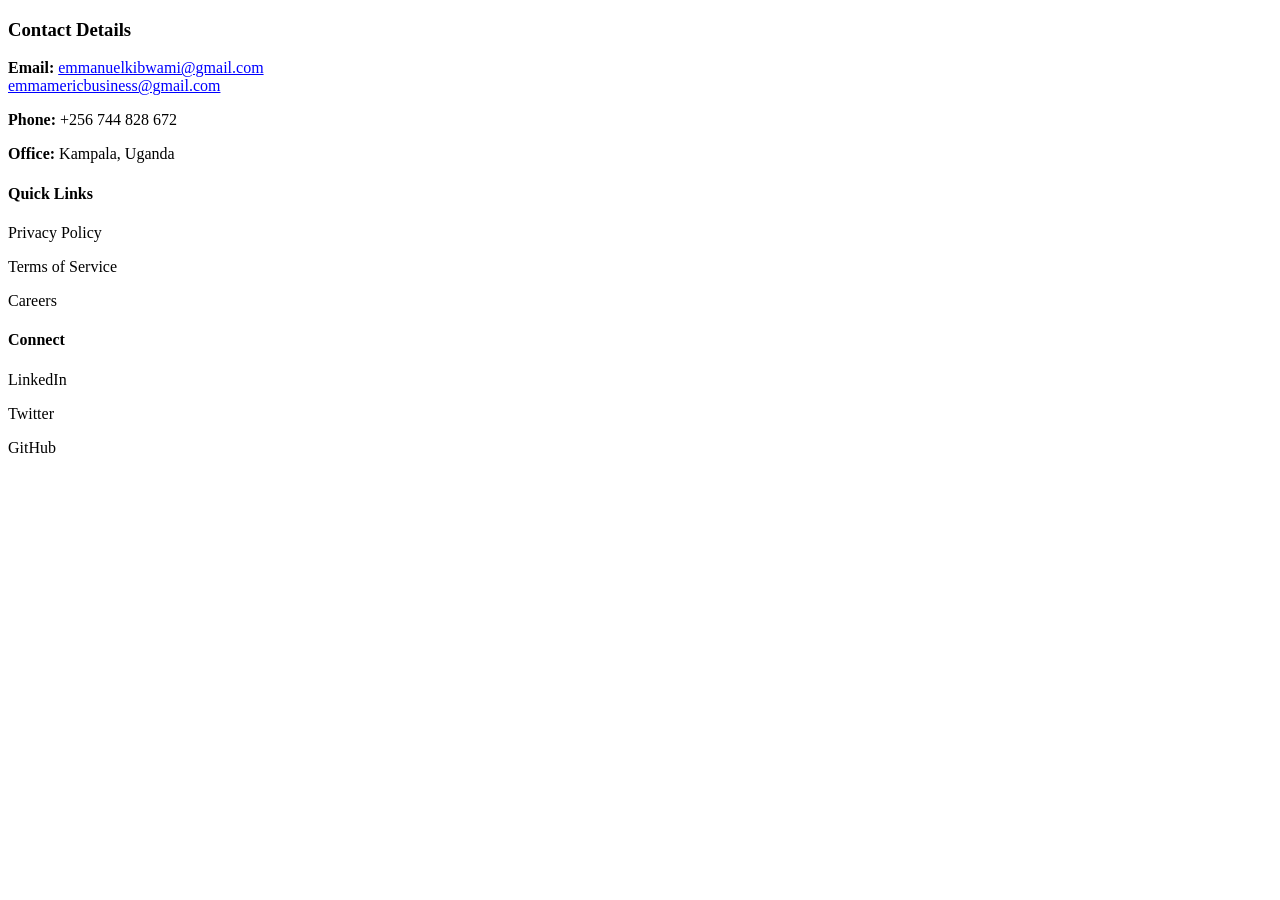
<file: contact.html>
<!DOCTYPEhtml>
<html lang="en">
<head>
<title>Our contacts</title>
<meta charset="UTF-8">
<meta name="viewport" content="width=device-width, initial-scale=1.0">
</head>
<body>
<div class="contact-info">
<h3>Contact Details</h3>
<p><strong>Email:</strong> <a href="emmamericbusiness@gmail.com" style="color:#0000FF;">emmanuelkibwami@gmail.com <br>emmamericbusiness@gmail.com</a></p>
<p><strong>Phone:</strong> +256 744 828 672</p>
<p><strong>Office:</strong> Kampala, Uganda</p>
</div>
<a href="Assignment.html"></a>                        
<div>
<h4>Quick Links</h4>
<p>Privacy Policy</p>
<p>Terms of Service</p>
<p>Careers</p>
</div>
 <div>
<h4>Connect</h4>
<p><i class="--linkedin"></i> LinkedIn</p>
<p><i class="--twitter"></i> Twitter</p>
<p><i class="--github"></i> GitHub</p>
</div>
</div>
</body>
</html>
</file>
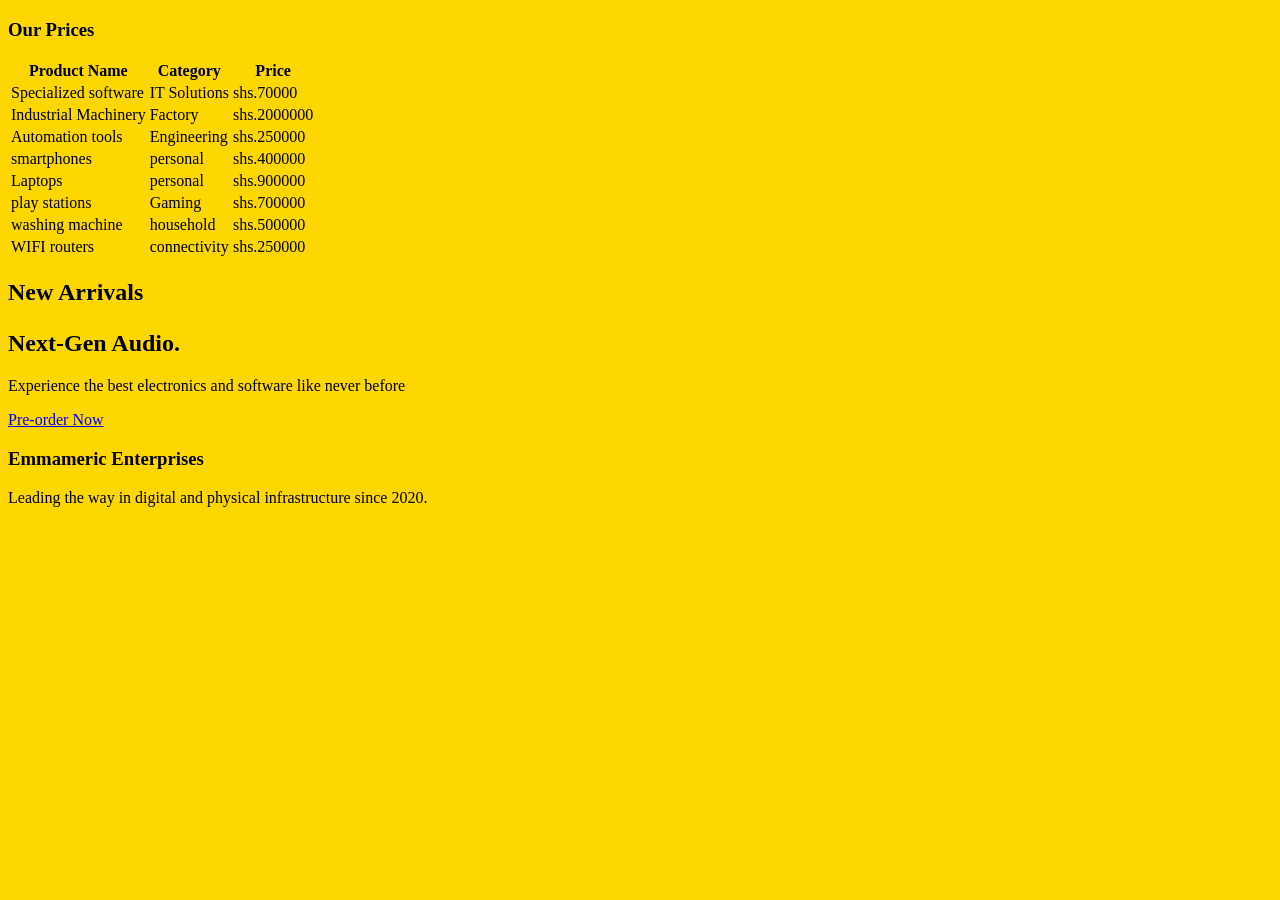
<file: products.html>
<!DOCTYPEhtml>
<html lang="en">
<head>
<meta charset="UTF-8">
<meta name="viewport" content="width=device-width,initial-scale=1.0">
<title> Emmameric Enterprises Limited | Big Sale</title>
<h3 color:"green">Our Prices</h3>
<table class="products-table">
<thead>
<tr>
<th>Product Name</th>
<th>Category</th>
<th>Price</th>
</tr>
<link rel="stylesheet" href="style3.css">
</thead>
<tbody>
<tr>
<td>Specialized software</td>
<td>IT Solutions</td>
<td>shs.70000</td>
</tr>
<tr>
<td>Industrial Machinery</td>
<td>Factory</td>
<td>shs.2000000</td>
</tr>
<tr>
<td>Automation tools</td>
<td>Engineering</td>
<td>shs.250000</td>
</tr>
<tr>
<td>smartphones</td>
<td>personal</td>
<td>shs.400000</td>
</tr>
<tr>
<td>Laptops</td>
<td>personal</td>
<td>shs.900000</td>
</tr>
<tr>
<td>play stations</td>
<td>Gaming</td>
<td>shs.700000</td>
</tr>
<tr>
<td>washing machine</td>
<td>household</td>
<td>shs.500000</td>
</tr>
<tr>
<td>WIFI routers</td>
<td>connectivity</td>
<td>shs.250000</td>
</tr>
</tbody>
</table>
<body bgcolor="gold">
<section class="hero">
<h1>New Arrivals</p>
<h1>Next-Gen Audio.</h1>
<p>Experience the best electronics and software like never before</p>
<a href="#" class="btn">Pre-order Now</a>
<div>
 <h3>Emmameric Enterprises</h3>
 <p>Leading the way in digital and physical infrastructure since 2020.</p>
</div>
</body>
</html>
</file>
<file: style3.css>
.product-table{
width:  100%;
border-collapse: collapse;
margin: 20px 0;
font-family: arial, sans-serif;
font-size: 16px;
}
.product-table td  {
padding: 10px;
border-bottom: 1px solid #ddd;
}
</file>
